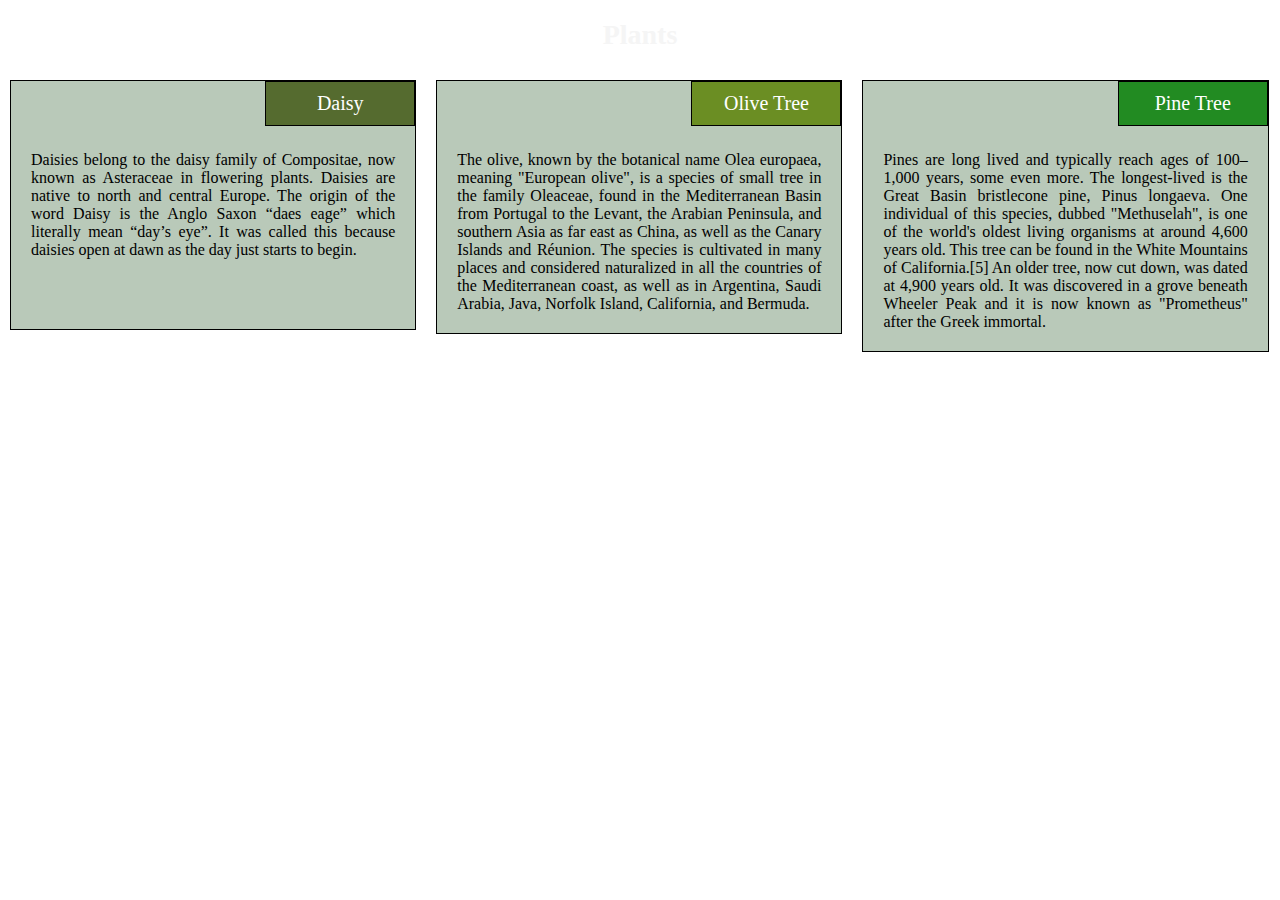
<file: md2-solution/index.html>
<!DOCTYPE html>
<html lang="en">
    <head>
        <meta charset="utf8">
        <meta name="viewport" content="width=device-width, initial-scale=1">
        <link rel="stylesheet" href="css/style.css">
        <title>Module 2 Solution</title>
    </head>
    <body>
        <h1>Plants</h1>
        <section>
            <div class="col-lg col-md-1 col-sm">
                <div class="box">
                    <div class="title" style="background-color: darkolivegreen">Daisy</div>
                    <div class="info">
                            Daisies belong to the daisy family of Compositae, now known as Asteraceae in flowering plants. 
                            Daisies are native to north and central Europe.
                            The origin of the word Daisy is the Anglo Saxon “daes eage” which literally mean “day’s eye”. 
                            It was called this because daisies open at dawn as the day just starts to begin.
                    </div>
                </div>
            </div>
            <div class="col-lg col-md-1 col-sm">
                <div class="box">
                    <div class="title" style="background-color:olivedrab">Olive Tree</div>
                    <div class="info">
                            The olive, known by the botanical name Olea europaea, meaning "European olive", 
                            is a species of small tree in the family Oleaceae, 
                            found in the Mediterranean Basin from Portugal 
                            to the Levant, the Arabian Peninsula, and southern Asia as 
                            far east as China, as well as the Canary Islands and Réunion. 
                            The species is cultivated in many places and considered 
                            naturalized in all the countries of the Mediterranean coast, 
                            as well as in Argentina, Saudi Arabia, Java, Norfolk Island, 
                            California, and Bermuda.
                    </div>
                </div>
            </div>
            <div class="col-lg col-md-2 col-sm">
                <div class="box">
                    <div class="title" style="background-color:forestgreen">Pine Tree</div>
                    <div class="info">
                            Pines are long lived and typically reach ages of 100–1,000 
                            years, some even more. The longest-lived is the Great Basin 
                            bristlecone pine, Pinus longaeva. One individual of this 
                            species, dubbed "Methuselah", is one of the world's oldest 
                            living organisms at around 4,600 years old. This tree can be 
                            found in the White Mountains of California.[5] An older tree, 
                            now cut down, was dated at 4,900 years old. It was discovered 
                            in a grove beneath Wheeler Peak and it is now known as 
                            "Prometheus" after the Greek immortal.
                    </div>
                </div>
            </div>
        </section>
        
    </body>

</html>
</file>
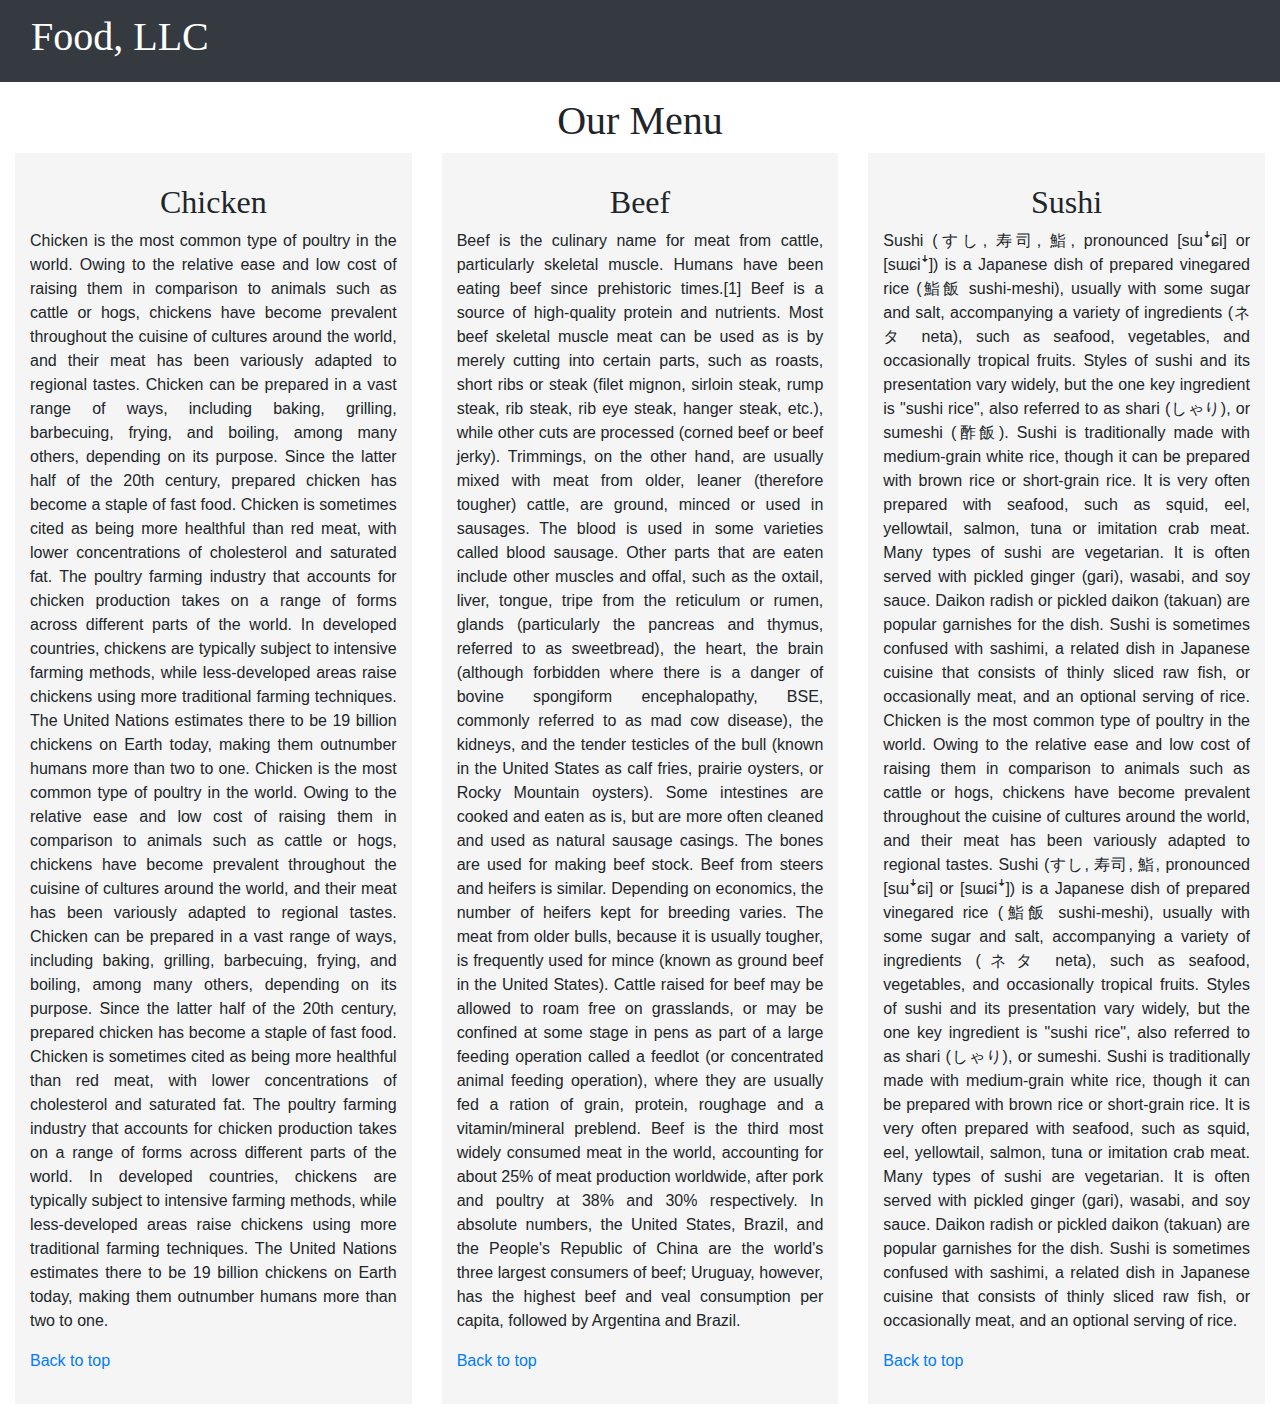
<file: md3-solution/index.html>
<!DOCTYPE html>
<html lang="en">
    <head>
        <meta charset="utf8">
        <meta http-equiv="X-UA-Compatible" content="IE=edge">
        <meta name="viewport" content="width=device-width, initial-scale=1">

        <title>Food, LLC</title>
        <link rel="stylesheet" href="css/bootstrap.min.css">
        <link rel="stylesheet" href="css/style.css">
        <link href="https://fonts.googleapis.com/css?family=Oxygen&display=swap" rel="stylesheet">
        <link href="https://fonts.googleapis.com/css?family=Lora&display=swap" rel="stylesheet"> 

    </head>

    <body>
        <header>
            <nav id="header-nav" class="navbar navbar-expand-md navbar-light bg-dark">  
                <div class="container-fluid">
                    <div class="navbar-brand">
                        <a href="index.html"><h1>Food, LLC</h1></a>
                    </div>
                    <button type="button" class="navbar-toggler collapsed" data-toggle="collapse" data-target="#collapsable-nav" aria-expanded="false">
                        <span class="navbar-toggler-icon"></span>
                    </button>
                    <div id="collapsable-nav" class="collapse navbar-collapse navbar-right">
                        <ul id="my-navbar" class="navbar-nav text-center">
                            <li class="nav-link d-block d-md-none">
                                <a href="#Chicken">Chicken</a>
                            </li>
                            <li class="nav-link d-block d-md-none">
                                <a href="#Beef">Beef</a>
                            </li>
                            <li class="nav-link d-block d-md-none">
                                <a href="#Sushi">Sushi</a>
                            </li>
                        </ul>
                    </div>
                </div>
            </nav>
        </header>
        <div class="container-fluid">
            <h1 id="top" class="page-title text-center">Our Menu</h1>
            <div class="row">
                <section class="col-lg-4 col-md-6 col-sm-12">
                    <div class="menu-item">
                        <h2 id="Chicken" class="text-center item-title">Chicken</h2>
                        <div class="item-description">
                            <p>
                                Chicken is the most common type of poultry in the world.
                                Owing to the relative ease and low cost of raising them in comparison to animals such as cattle or 
                                hogs, chickens have become prevalent throughout the cuisine of cultures around the world, 
                                and their meat has been variously adapted to regional tastes.
                                Chicken can be prepared in a vast range of ways, including baking, grilling, barbecuing, 
                                frying, and boiling, among many others, depending on its purpose. Since the latter half 
                                of the 20th century, prepared chicken has become a staple of fast food. Chicken is sometimes 
                                cited as being more healthful than red meat, with lower concentrations of cholesterol and saturated fat.           
                                The poultry farming industry that accounts for chicken production takes on a range of 
                                forms across different parts of the world. In developed countries, chickens are typically 
                                subject to intensive farming methods, while less-developed areas raise chickens using more 
                                traditional farming techniques. The United Nations estimates there to be 19 billion chickens on 
                                Earth today, making them outnumber humans more than two to one.
                                Chicken is the most common type of poultry in the world.
                                Owing to the relative ease and low cost of raising them in comparison to animals such as cattle or 
                                hogs, chickens have become prevalent throughout the cuisine of cultures around the world, 
                                and their meat has been variously adapted to regional tastes.
                                Chicken can be prepared in a vast range of ways, including baking, grilling, barbecuing, 
                                frying, and boiling, among many others, depending on its purpose. Since the latter half 
                                of the 20th century, prepared chicken has become a staple of fast food. Chicken is sometimes 
                                cited as being more healthful than red meat, with lower concentrations of cholesterol and saturated fat.           
                                The poultry farming industry that accounts for chicken production takes on a range of 
                                forms across different parts of the world. In developed countries, chickens are typically 
                                subject to intensive farming methods, while less-developed areas raise chickens using more 
                                traditional farming techniques. The United Nations estimates there to be 19 billion chickens on 
                                Earth today, making them outnumber humans more than two to one.
                            </p>
                            <p><a href="#top">Back to top</a></p>
                        </div>
                    </div>
                </section>
                <section class="col-lg-4 col-md-6 col-sm-12">
                    <div class="menu-item">
                        <h2 id="Beef" class="text-center item-title">Beef</h2>
                        <div class="item-description">
                            <p>
                                    Beef is the culinary name for meat from cattle, particularly skeletal muscle. 
                                    Humans have been eating beef since prehistoric times.[1] Beef is a source of high-quality 
                                    protein and nutrients.
                                    Most beef skeletal muscle meat can be used as is by merely cutting into certain parts, such as 
                                    roasts, short ribs or steak (filet mignon, sirloin steak, rump steak, rib steak, rib eye steak, 
                                    hanger steak, etc.), while other cuts are processed (corned beef or beef jerky). Trimmings, on the 
                                    other hand, are usually mixed with meat from older, leaner (therefore tougher) cattle, are ground, 
                                    minced or used in sausages. The blood is used in some varieties called blood sausage. Other parts 
                                    that are eaten include other muscles and offal, such as the oxtail, liver, tongue, tripe from the 
                                    reticulum or rumen, glands (particularly the pancreas and thymus, referred to as sweetbread), 
                                    the heart, the brain (although forbidden where there is a danger of bovine spongiform encephalopathy, 
                                    BSE, commonly referred to as mad cow disease), the kidneys, and the tender testicles of the bull 
                                    (known in the United States as calf fries, prairie oysters, or Rocky Mountain oysters). Some intestines 
                                    are cooked and eaten as is, but are more often cleaned and used as natural sausage casings. The bones 
                                    are used for making beef stock.
                                    Beef from steers and heifers is similar. Depending on economics, the number of heifers kept for 
                                    breeding varies. The meat from older bulls, because it is usually tougher, is 
                                    frequently used for mince (known as ground beef in the United States). Cattle raised 
                                    for beef may be allowed to roam free on grasslands, or may be confined at some stage in 
                                    pens as part of a large feeding operation called a feedlot (or concentrated animal feeding operation), 
                                    where they are usually fed a ration of grain, protein, roughage and a vitamin/mineral preblend.
                                    Beef is the third most widely consumed meat in the world, accounting for about 25% of meat 
                                    production worldwide, after pork and poultry at 38% and 30% respectively. In absolute numbers, 
                                    the United States, Brazil, and the People's Republic of China are the world's three largest 
                                    consumers of beef; Uruguay, however, has the highest beef and veal consumption per capita, 
                                    followed by Argentina and Brazil. 
                            </p>
                            <p><a href="#top">Back to top</a></p>
                        </div>
                    </div>
                </section>
                <section class="col-lg-4 col-md-12 col-sm-12">
                    <div class="menu-item">
                        <h2 id="Sushi" class="text-center item-title">Sushi</h2>
                        <div class="item-description">
                            <p>
                                Sushi (すし, 寿司, 鮨, pronounced [sɯꜜɕi] or [sɯɕiꜜ]) is a Japanese dish of prepared vinegared rice 
                                (鮨飯 sushi-meshi), usually with some sugar and salt, accompanying a variety of ingredients (ネタ neta), 
                                such as seafood, vegetables, and occasionally tropical fruits. Styles of sushi and its presentation vary 
                                widely, but the one key ingredient is "sushi rice", also referred to as shari (しゃり), or sumeshi (酢飯).
                                Sushi is traditionally made with medium-grain white rice, though it can be prepared with brown rice 
                                or short-grain rice. It is very often prepared with seafood, such as squid, eel, yellowtail, salmon, 
                                tuna or imitation crab meat. Many types of sushi are vegetarian. It is often served with pickled ginger 
                                (gari), wasabi, and soy sauce. Daikon radish or pickled daikon (takuan) are popular garnishes for the dish.
                                Sushi is sometimes confused with sashimi, a related dish in Japanese cuisine that consists of thinly sliced 
                                raw fish, or occasionally meat, and an optional serving of rice.                                    
                                Chicken is the most common type of poultry in the world.
                                Owing to the relative ease and low cost of raising them in comparison to animals such as cattle or 
                                hogs, chickens have become prevalent throughout the cuisine of cultures around the world, 
                                and their meat has been variously adapted to regional tastes.
                                Sushi (すし, 寿司, 鮨, pronounced [sɯꜜɕi] or [sɯɕiꜜ]) is a Japanese dish of prepared vinegared rice 
                                (鮨飯 sushi-meshi), usually with some sugar and salt, accompanying a variety of ingredients (ネタ neta), 
                                such as seafood, vegetables, and occasionally tropical fruits. Styles of sushi and its presentation vary 
                                widely, but the one key ingredient is "sushi rice", also referred to as shari (しゃり), or sumeshi.
                                Sushi is traditionally made with medium-grain white rice, though it can be prepared with brown rice 
                                or short-grain rice. It is very often prepared with seafood, such as squid, eel, yellowtail, salmon, 
                                tuna or imitation crab meat. Many types of sushi are vegetarian. It is often served with pickled ginger 
                                (gari), wasabi, and soy sauce. Daikon radish or pickled daikon (takuan) are popular garnishes for the dish.
                                Sushi is sometimes confused with sashimi, a related dish in Japanese cuisine that consists of thinly sliced 
                                raw fish, or occasionally meat, and an optional serving of rice.
                            </p>
                            <p><a href="#top">Back to top</a></p>
                        </div>
                    </div>
                </section>
                
            </div>
        </div> <!--End of container-->
        
        <!-- jQuery library -->
        <script src="https://code.jquery.com/jquery-3.3.1.slim.min.js" integrity="sha384-q8i/X+965DzO0rT7abK41JStQIAqVgRVzpbzo5smXKp4YfRvH+8abtTE1Pi6jizo" crossorigin="anonymous"></script>
        <script src="https://cdnjs.cloudflare.com/ajax/libs/popper.js/1.14.7/umd/popper.min.js" integrity="sha384-UO2eT0CpHqdSJQ6hJty5KVphtPhzWj9WO1clHTMGa3JDZwrnQq4sF86dIHNDz0W1" crossorigin="anonymous"></script>
        <!-- Latest compiled JavaScript -->
        <script src="js/bootstrap.min.js"></script>
    </body>
</html>
</file>
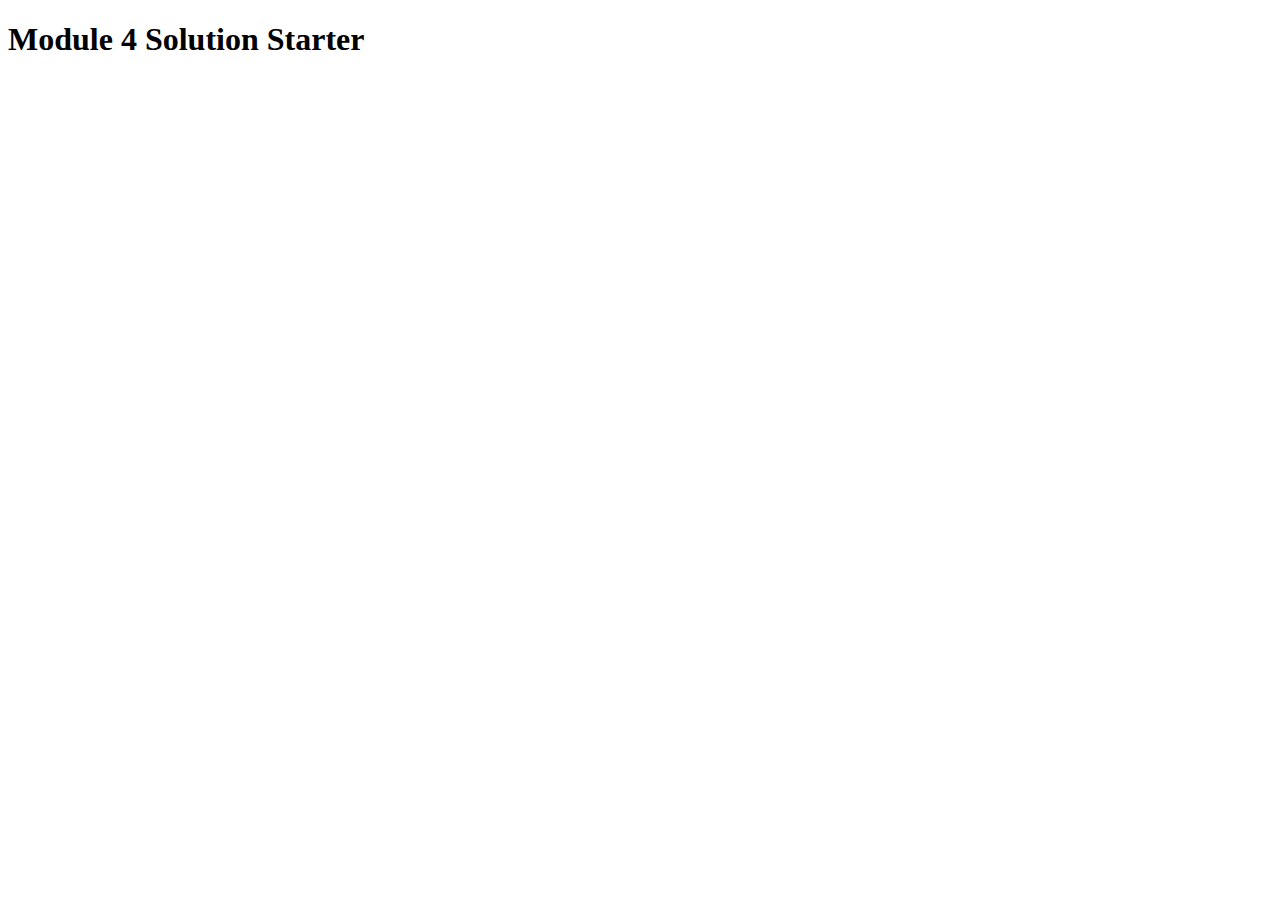
<file: md4-solution/index.html>
<!DOCTYPE html>
<html>
<head>
  <meta charset="utf-8">
  <title>Module 4 Solution Starter</title>
  <script>
    var names = []; // DO NOT REMOVE
  </script>
  <script src="SpeakHello.js"></script>
  <script src="SpeakGoodBye.js"></script>
  <script src="script.js"></script>
</head>
<body>
  <h1>Module 4 Solution Starter</h1>
</body>
</html>
</file>
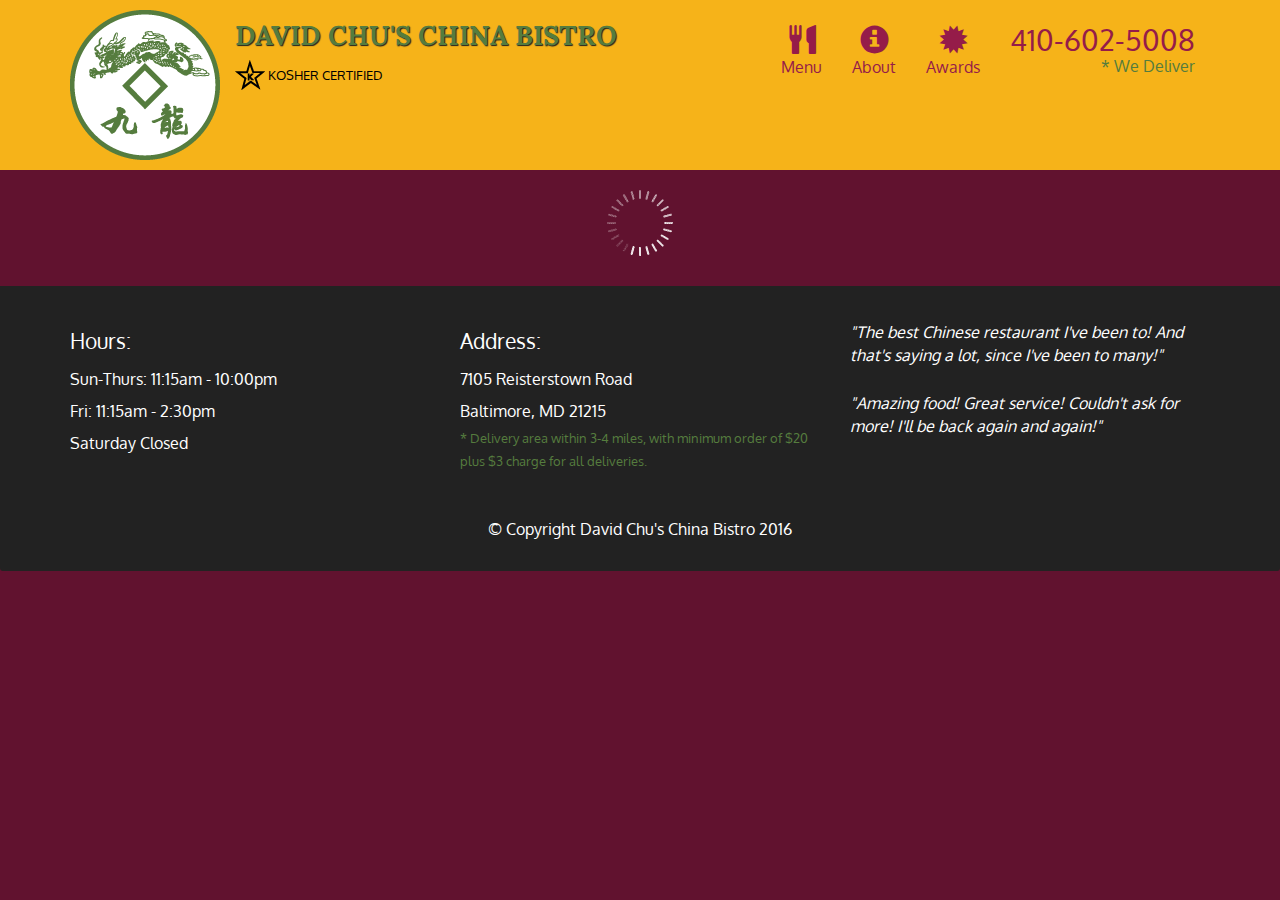
<file: md5-solution/index.html>
<!doctype html>
<html lang="en">
  <head>
    <meta charset="utf-8">
    <meta http-equiv="X-UA-Compatible" content="IE=edge">
    <meta name="viewport" content="width=device-width, initial-scale=1">
    <title>David Chu's China Bistro</title>
    <link rel="stylesheet" href="css/bootstrap.min.css">
    <link rel="stylesheet" href="css/styles.css">
    <link href='https://fonts.googleapis.com/css?family=Oxygen:400,300,700' rel='stylesheet' type='text/css'>
    <link href='https://fonts.googleapis.com/css?family=Lora' rel='stylesheet' type='text/css'>
  </head>
<body>
  <header>
    <nav id="header-nav" class="navbar navbar-default">
      <div class="container">
        <div class="navbar-header">
          <a href="index.html" class="pull-left visible-md visible-lg">
            <div id="logo-img" alt="Logo image"></div>
          </a>

          <div class="navbar-brand">
            <a href="index.html"><h1>David Chu's China Bistro</h1></a>
            <p>
              <img src="images/star-k-logo.png" alt="Kosher certification">
              <span>Kosher Certified</span>
            </p>
          </div>

          <button id="navbarToggle" type="button" class="navbar-toggle collapsed" data-toggle="collapse" data-target="#collapsable-nav" aria-expanded="false">
            <span class="sr-only">Toggle navigation</span>
            <span class="icon-bar"></span>
            <span class="icon-bar"></span>
            <span class="icon-bar"></span>
          </button>
        </div>
        
        <div id="collapsable-nav" class="collapse navbar-collapse">
           <ul id="nav-list" class="nav navbar-nav navbar-right">
            <li id="navHomeButton" class="visible-xs active">
              <a href="index.html">
                <span class="glyphicon glyphicon-home"></span> Home</a>
            </li>
            <li id="navMenuButton">
              <a href="#" onclick="$dc.loadMenuCategories();">
                <span class="glyphicon glyphicon-cutlery"></span><br class="hidden-xs"> Menu</a>
            </li>
            <li>
              <a href="#">
                <span class="glyphicon glyphicon-info-sign"></span><br class="hidden-xs"> About</a>
            </li>
            <li>
              <a href="#">
                <span class="glyphicon glyphicon-certificate"></span><br class="hidden-xs"> Awards</a>
            </li>
            <li id="phone" class="hidden-xs">
              <a href="tel:410-602-5008">
                <span>410-602-5008</span></a><div>* We Deliver</div>
            </li>
          </ul><!-- #nav-list -->
        </div><!-- .collapse .navbar-collapse -->
      </div><!-- .container -->
    </nav><!-- #header-nav -->
  </header>

  <div id="call-btn" class="visible-xs">
    <a class="btn" href="tel:410-602-5008">
    <span class="glyphicon glyphicon-earphone"></span>
    410-602-5008
    </a>
  </div>
  <div id="xs-deliver" class="text-center visible-xs">* We Deliver</div>

  <div id="main-content" class="container"></div>

  <footer class="panel-footer">
    <div class="container">
      <div class="row">
        <section id="hours" class="col-sm-4">
          <span>Hours:</span><br>
          Sun-Thurs: 11:15am - 10:00pm<br>
          Fri: 11:15am - 2:30pm<br>
          Saturday Closed
          <hr class="visible-xs">
        </section>
        <section id="address" class="col-sm-4">
          <span>Address:</span><br>
          7105 Reisterstown Road<br>
          Baltimore, MD 21215
          <p>* Delivery area within 3-4 miles, with minimum order of $20 plus $3 charge for all deliveries.</p>
          <hr class="visible-xs">
        </section>
        <section id="testimonials" class="col-sm-4">
          <p>"The best Chinese restaurant I've been to! And that's saying a lot, since I've been to many!"</p>
          <p>"Amazing food! Great service! Couldn't ask for more! I'll be back again and again!"</p>
        </section>
      </div>
      <div class="text-center">&copy; Copyright David Chu's China Bistro 2016</div>
    </div>
  </footer>

  <!-- jQuery (Bootstrap JS plugins depend on it) -->
  <script src="js/jquery-2.1.4.min.js"></script>
  <script src="js/bootstrap.min.js"></script>
  <script src="js/ajax-utils.js"></script>
  <script src="js/script.js"></script>
</body>
</html>
</file>
<file: md2-solution/css/style.css>
*
{
    box-sizing: border-box;
    /* border: black solid 1px; */
}

body {
    text-align: center;
    font-family: 'Times New Roman', Times, serif;
    padding: 0px;
    margin: 0px;
    background-image: url("https://images.unsplash.com/photo-1447752875215-b2761acb3c5d?ixlib=rb-1.2.1&auto=format&fit=crop&w=1950&q=80");
    background-size: cover;
}
h1 {
    font-size: 175%;
    color: whitesmoke;
    font-family: cursive;
}

.title {
    width: 150px;
    padding: 10px;
    font-size: 125%;
    color: white;
    float: right;
    border: 1px solid black;

}

.info {
    margin: 70px 20px 20px 20px;
    text-align: justify;
}

.box {
    margin: 10px;
    border: 1px solid black;
    background-color: rgb(185, 201, 185);
    min-height: 250px;
}

@media (min-width: 992px)
{
    .col-lg
    {
        float: left;
        width: 33.3%;
    }

}

@media (max-width: 991px) and (min-width: 768px)
{
    .col-md-1
    {
        float: left;
        width: 50%;
    }
    .col-md-2
    {
        clear: left;
        float: left;
        width: 100%;
    }

}

@media (max-width: 767px)
{
    .col-sm
    {
        float: left;
        width: 100%;
    }
    

}
</file>
<file: md3-solution/css/style.css>
* {
    box-sizing: border-box;
}

/*Navigation Bar*/
.navbar-brand a h1, .nav-link a{
    font-family: Georgia, 'Times New Roman', Times, serif;
    color: #ffffff
}

button.navbar-toggler {
    background-color: #ffffff;
}
/*End of Navigation Bar*/

/*Menu Page*/
.page-title, .item-title {
    font-family: Georgia, 'Times New Roman', Times, serif;
    margin-top: 15px;
}
.menu-item {
    background-color: whitesmoke;
    padding: 15px;
    margin-bottom: 15px;
    text-align: justify;
}


/*End of Menu Page*/
</file>
<file: md5-solution/css/styles.css>
body {
  font-size: 16px;
  color: #fff;
  background-color: #61122f;
  font-family: 'Oxygen', sans-serif;
}

/** HEADER **/
#header-nav {
  background-color: #f6b319;
  border-radius: 0;
  border: 0;
}

#logo-img {
  background: url('../images/restaurant-logo_large.png') no-repeat;
  width: 150px;
  height: 150px;
  margin: 10px 15px 10px 0;
}

.navbar-brand {
  padding-top: 25px;
}
.navbar-brand h1 { /* Restaurant name */
  font-family: 'Lora', serif;
  color: #557c3e;
  font-size: 1.5em;
  text-transform: uppercase;
  font-weight: bold;
  text-shadow: 1px 1px 1px #222;
  margin-top: 0;
  margin-bottom: 0;
  line-height: .75;
}
.navbar-brand a:hover, .navbar-brand a:focus {
  text-decoration: none;
}
.navbar-brand p { /* Kosher cert */
  color: #000;
  text-transform: uppercase;
  font-size: .7em;
  margin-top: 15px;
}
.navbar-brand p span { /* Star-K */
  vertical-align: middle;
}

#nav-list {
  margin-top: 10px;
}
#nav-list a {
  color: #951C49;
  text-align: center;
}
#nav-list a:hover {
  background: #E7E7E7;
}
#nav-list a span {
  font-size: 1.8em;
}

#phone {
  margin-top: 5px;
}
#phone a { /* Phone number */
  text-align: right;
  padding-bottom: 0;
}
#phone div { /* We Deliver */
  color: #557c3e;
  text-align: right;
  padding-right: 15px;
}

.navbar-header button.navbar-toggle, .navbar-header .icon-bar {
  border: 1px solid #61122f;
}
.navbar-header button.navbar-toggle {
  clear: both;
  margin-top: -30px;
}
/* END HEADER */

/* FOOTER */
.panel-footer {
  margin-top: 30px;
  padding-top: 35px;
  padding-bottom: 30px;
  background-color: #222;
  border-top: 0;
}
.panel-footer div.row {
  margin-bottom: 35px;
}
#hours, #address {
  line-height: 2;
}
#hours > span, #address > span {
  font-size: 1.3em;
}
#address p {
  color: #557c3e;
  font-size: .8em;
  line-height: 1.8;
}
#testimonials {
  font-style: italic;
}
#testimonials p:nth-child(2) {
  margin-top: 25px;
}
/* END FOOTER */



/* HOME PAGE */
.container .jumbotron {
  box-shadow: 0 0 50px #3F0C1F;
  border: 2px solid #3F0C1F;
}

#menu-tile, #specials-tile, #map-tile {
  height: 250px;
  width: 100%;
  margin-bottom: 15px;
  position: relative;
  border: 2px solid #3F0C1F;
  overflow: hidden;
}
#menu-tile:hover, #specials-tile:hover, #map-tile:hover {
  box-shadow: 0 1px 5px 1px #cccccc;
}
#menu-tile {
  background: url('../images/menu-tile.jpg') no-repeat;
  background-position: center;
}
#specials-tile {
  background: url('../images/specials-tile.jpg') no-repeat;
  background-position: center;
}
#menu-tile span, #specials-tile span, #map-tile span {
  position: absolute;
  bottom: 0;
  right: 0;
  width: 100%;
  text-align: center;
  font-size: 1.6em;
  text-transform: uppercase;
  background-color: #000;
  color: #fff;
  opacity: .8;
}
/* END HOME PAGE */

/* MENU CATEGORIES PAGE */
.category-tile { 
  position: relative;
  border: 2px solid #3F0C1F;
  overflow: hidden;
  width: 200px;
  height: 200px;
  margin: 0 auto 15px;
}
.category-tile span {
  position: absolute;
  bottom: 0;
  right: 0;
  width: 100%;
  text-align: center;
  font-size: 1.2em;
  text-transform: uppercase;
  background-color: #000;
  color: #fff;
  opacity: .8;
}
.category-tile:hover {
  box-shadow: 0 1px 5px 1px #cccccc;
}

#menu-categories-title + div {
  margin-bottom: 50px;
}
/* END MENU CATEGORIES PAGE */

/* SINGLE CATEGORY PAGE */
.menu-item-tile {
  margin-bottom: 25px;
}
.menu-item-tile hr {
  width: 80%;
}
.menu-item-tile .menu-item-price {
  font-size: 1.1em;
  text-align: right;
  margin-top: -15px;
  margin-right: -15px;
}
.menu-item-tile .menu-item-price span {
  font-size: .6em;
}
.menu-item-photo {
  position: relative;
  border: 2px solid #3F0C1F; 
  overflow: hidden;
  padding: 0;
  margin-right: -15px;
  margin-left: auto;
  margin-bottom: 20px;
  max-width: 250px;
}
.menu-item-photo div {
  position: absolute;
  bottom: 0;
  right: 0;
  width: 80px;
  background-color: #557c3e;
  text-align: center;
}
.menu-item-description {
  padding-right: 30px;
}
h3.menu-item-title {
  margin: 0 0 10px;
}
.menu-item-details {
  font-size: .9em;
  font-style: italic;
}
/* END SINGLE CATEGORY PAGE */


/********** Large devices only **********/
@media (min-width: 1200px) {
  .container .jumbotron {
    background: url('../images/jumbotron_1200.jpg') no-repeat;
    height: 675px;
  }
}

/********** Medium devices only **********/
@media (min-width: 992px) and (max-width: 1199px) {
  /* Header */
  #logo-img {
    background: url('../images/restaurant-logo_medium.png') no-repeat;
    width: 100px;
    height: 100px;
    margin: 5px 5px 5px 0;
  }
  /* End Header */

  /* Home Page */
  .container .jumbotron {
    background: url('../images/jumbotron_992.jpg') no-repeat;
    height: 558px;
  }
  /* End Home Page */
}

/********** Small devices only **********/
@media (min-width: 768px) and (max-width: 991px) {
  /* Home Page */
  .container .jumbotron {
    background: url('../images/jumbotron_768.jpg') no-repeat;
    height: 432px;
  }
  /* End Home Page */
}

/********** Extra small devices only **********/
@media (max-width: 767px) {
  /* Header */
  .navbar-brand {
    padding-top: 10px;
    height: 80px;
  }
  .navbar-brand h1 { /* Restaurant name */
    padding-top: 10px;
    font-size: 5vw; /* 1vw = 1% of viewport width */
  }
  .navbar-brand p { /* Kosher cert */
    font-size: .6em;
    margin-top: 12px;
  }
  .navbar-brand p img { /* Star-K */
    height: 20px;
  }

  #collapsable-nav a { /* Collapsed nav menu text */
    font-size: 1.2em;
  }
  #collapsable-nav a span { /* Collapsed nav menu glyph */
    font-size: 1em;
    margin-right: 5px;
  }

  #call-btn > a {
    font-size: 1.5em;
    display: block;
    margin: 0 20px;
    padding: 10px;
    border: 2px solid #fff;
    background-color: #f6b319;
    color: #951c49;
  }
  #xs-deliver {
    margin-top: 5px;
    font-size: .7em;
    letter-spacing: .1em;
    text-transform: uppercase;
  }
  /* End Header */

  /* Footer */
  .panel-footer section {
    margin-bottom: 30px;
    text-align: center;
  }
  .panel-footer section:nth-child(3) {
    margin-bottom: 0; /* margin already exists on the whole row */
  }
  .panel-footer section hr {
    width: 50%;
  }
  /* End Footer */

  /* Home Page */
  .container .jumbotron {
    margin-top: 30px;
    padding: 0;
  }
  #menu-tile, #specials-tile {
    width: 360px;
    margin: 0 auto 15px;
  }

  .menu-item-photo {
    margin-right: auto;
  }
  .menu-item-tile .menu-item-price {
    text-align: center;
  }
  .menu-item-description {
    text-align: center;;
  }
}


/********** Super extra small devices Only :-) (e.g., iPhone 4) **********/
@media (max-width: 479px) {
  /* Header */
  .navbar-brand h1 { /* Restaurant name */
    padding-top: 5px;
    font-size: 6vw;
  }
  /* End Header */
  
  /* Home page */
  #menu-tile, #specials-tile {
    width: 280px;
    margin: 0 auto 15px;
  }

  .col-xxs-12 {
    position: relative;
    min-height: 1px;
    padding-right: 15px;
    padding-left: 15px;
    float: left;
    width: 100%;
  }
}
</file>
